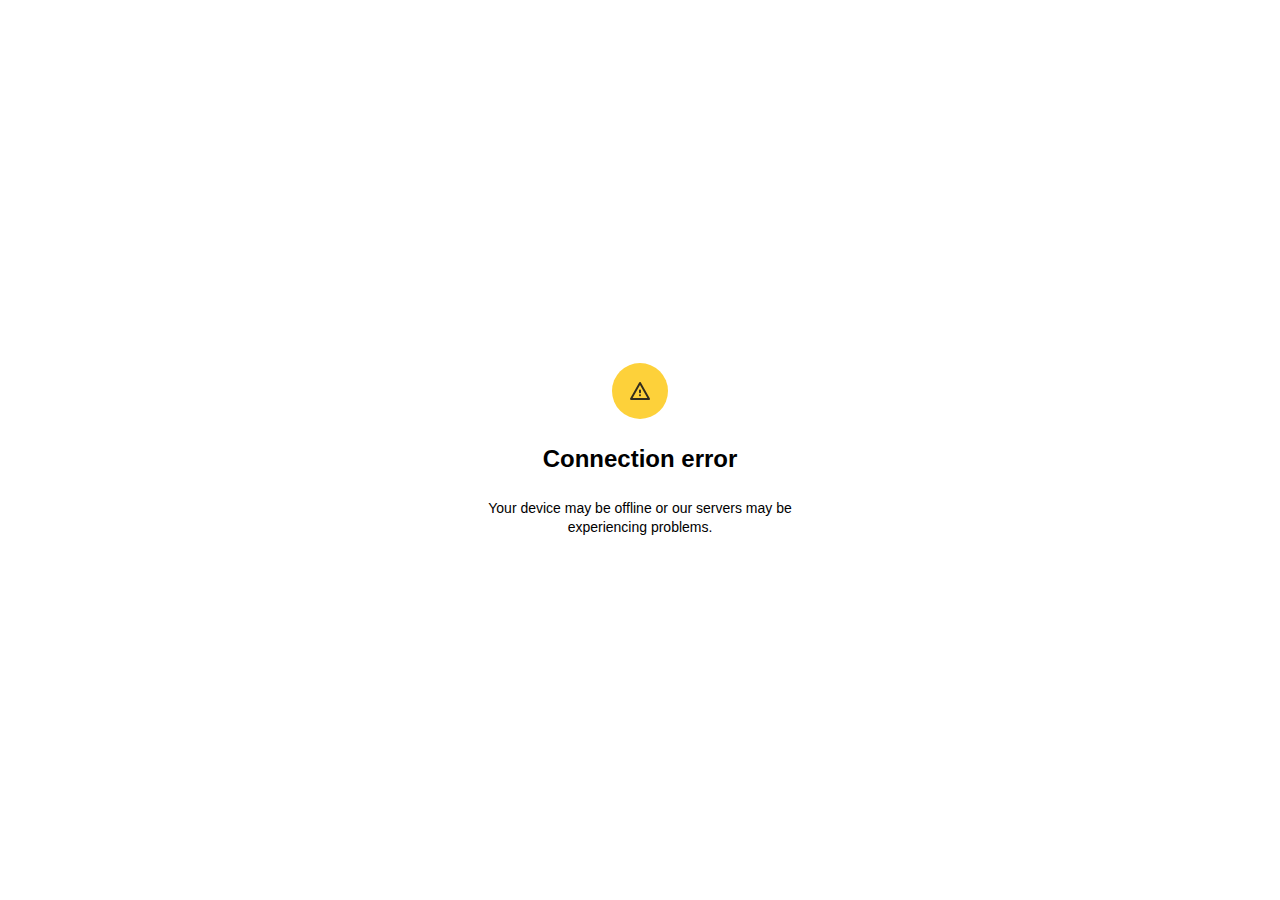
<file: static/offline.html>
<html>

<head>
  <head>
    <!--#include virtual="head.html" -->
    <meta charset="utf-8">
    <meta http-equiv="content-type" content="text/html;charset=utf-8">
    <meta name="viewport" content="width=device-width, initial-scale=1.0">
    <!--#include virtual="base.html" -->

    <link rel="apple-touch-icon" href="images/apple-touch-icon.png">
    <!--#include virtual="title.html" -->
  </head>
  <style>
    body,
    .content {
      display: flex;
    }

    .content {
      align-items: center;
      flex-direction: column;
      font-family: Arial, Helvetica, sans-serif;
      font-size: 14px;
      font-weight: 400;
      line-height: 19px;
      margin: auto;
      max-width: 376px;
      text-align: center;
    }

    h4 {
      font-size: 24px;
      font-weight: 600;
      line-height: 32px;
      margin: 24px auto;
    }

    .icon {
      background-color: #FDD13A;
      border-radius: 50%;
      box-sizing: border-box;
      height: 56px;
      padding: 16px;
      width: 56px;
    }
  </style>
</head>

<body>
  <div class="content">
    <div class="icon">
      <svg width="24" height="24" viewBox="0 0 24 24" fill="none" xmlns="http://www.w3.org/2000/svg">
        <path fill-rule="evenodd" clip-rule="evenodd"
          d="M21.8799 19.5904L12.8501 3.49284C12.7614 3.33481 12.6288 3.20474 12.4676 3.11782C11.9982 2.86467 11.4083 3.03257 11.1502 3.49284L2.1202 19.5904C2.04143 19.7309 2.00012 19.8885 2.00012 20.0488C2.00012 20.5741 2.43443 20.9999 2.97017 20.9999H21.0299C21.1934 20.9999 21.3542 20.9594 21.4974 20.8822C21.9668 20.629 22.138 20.0507 21.8799 19.5904ZM4.61072 19.0976L12 5.92477L19.3892 19.0976H4.61072ZM11.0302 16.2445C11.0302 15.7192 11.456 15.2934 11.9813 15.2934H12.0191C12.5444 15.2934 12.9702 15.7192 12.9702 16.2445C12.9702 16.7698 12.5444 17.1956 12.0191 17.1956H11.9813C11.456 17.1956 11.0302 16.7698 11.0302 16.2445ZM12.0002 10.5378C11.4645 10.5378 11.0302 10.9721 11.0302 11.5078V13.3722C11.0302 13.9079 11.4645 14.3422 12.0002 14.3422C12.5359 14.3422 12.9702 13.9079 12.9702 13.3722V11.5078C12.9702 10.9721 12.5359 10.5378 12.0002 10.5378Z"
          fill="#131519" fill-opacity="0.87" />
      </svg>
    </div>
    <h4>Connection error</h4>
    Your device may be offline or our servers may be experiencing problems.
  </div>
</body>

</html>
</file>
